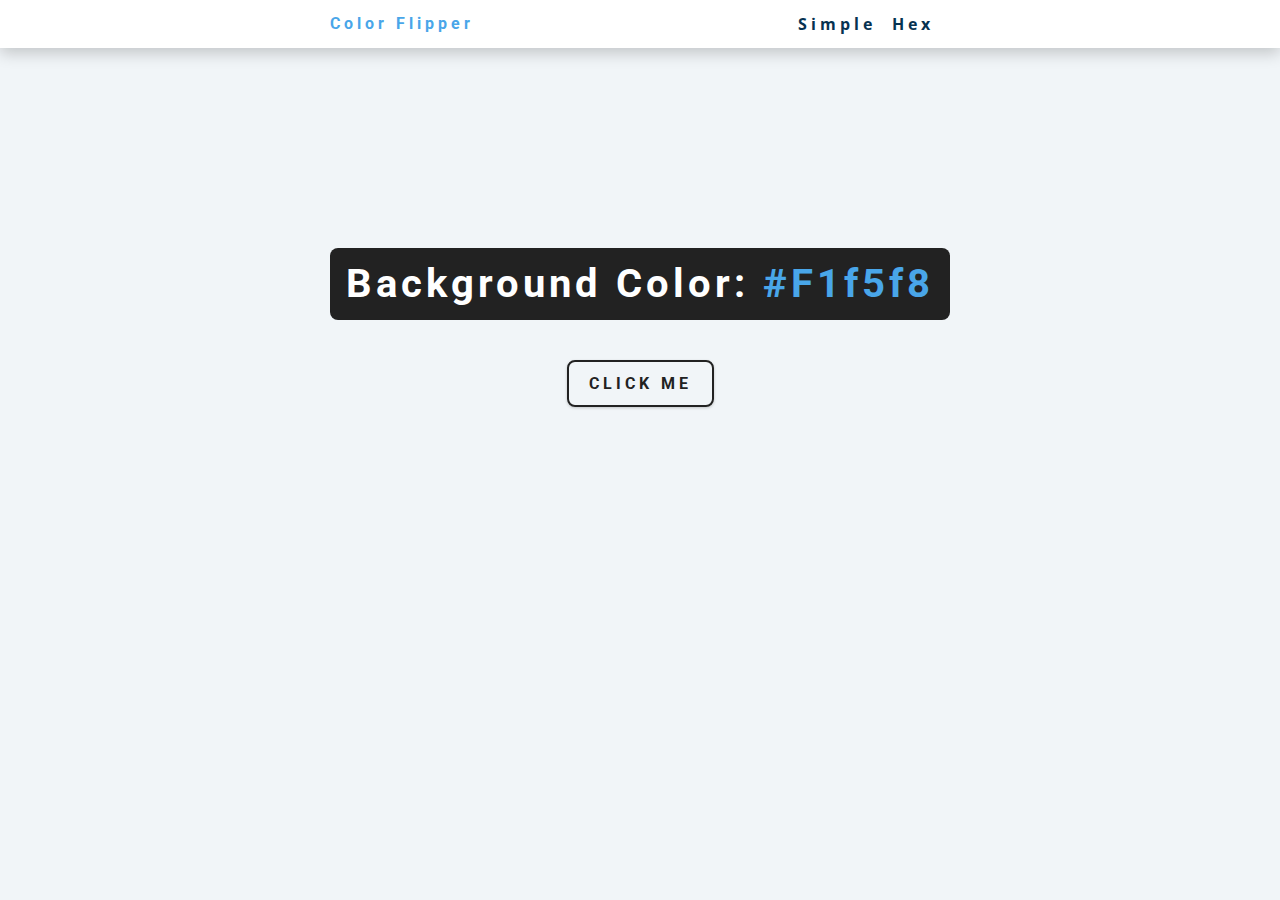
<file: index.html>
<!DOCTYPE html>

<html lang="en">

<head>
    <meta charset="UTF-8" />
    <meta name="viewport" content="width=device-width, initial-scale=1.0" />

    <title>Color Flipper</title>

    <!--styles-->
    <link rel="stylesheet" href="styles.css" />
</head>

<body>

    <nav>
        <div class="nav-center">
            <h4>color flipper</h4>
            <ul class="nav-links">
                <li>
                    <a href="index.html">simple</a>
                </li>
                <li>
                    <a href="hex.html">hex</a>
                </li>
            </ul>
        </div>
    </nav>
    <div class="container">
        <div>
    <h2>background color: <span class="color">#f1f5f8</span></h2>
    <button class="btn btn-hero" id="btn">
        click me
    </button>
        </div>
 
        
    </div>
  



    <!--javascript-->
    <script src="app.js"></script>
</body>

</html>
</file>
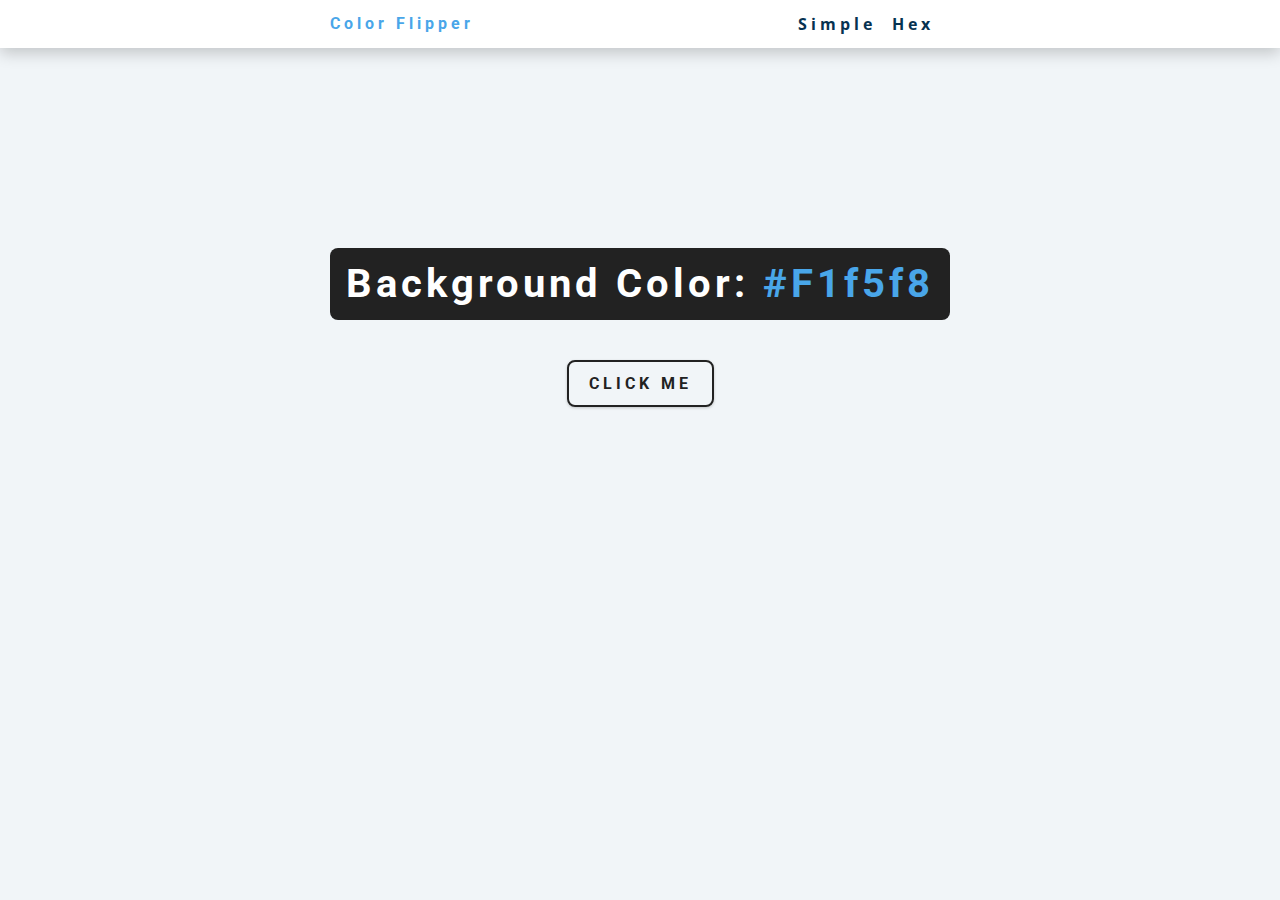
<file: hex.html>
<!DOCTYPE html>
<html lang="en">

<head>
    <meta charset="UTF-8" />
    <meta name="viewport" content="width=device-width,
        initial-scale=1.0" />
    <title>Color Flipper || Hex</title>
    <!-- styles -->
    <link rel="stylesheet" href="styles.css" />

</head>

<body>

    <nav>
        <div class="nav-center">
            <h4>color flipper</h4>
            <ul class="nav-links">
                <li>
                    <a href="index.html">simple</a>
                </li>
                <li>
                    <a href="hex.html">hex</a>
                </li>
            </ul>
        </div>
    </nav>


        <div class="container">
            <div>
                <h2>background color: <span class="color">#f1f5f8</span></h2>
                <button class="btn btn-hero" id="btn">
                    click me
                </button>
            </div>
        
        
        </div>




    <!-- javascript -->
    <script src="hex.js"></script>
</body>

</html>
</file>
<file: styles.css>
/*
=============== 
Fonts
===============
*/
@import url("https://fonts.googleapis.com/css?family=Open+Sans|Roboto:400,700&display=swap");

/*
=============== 
Variables
===============
*/

:root {
  /* dark shades of primary color*/
  --clr-primary-1: hsl(205, 86%, 17%);
  --clr-primary-2: hsl(205, 77%, 27%);
  --clr-primary-3: hsl(205, 72%, 37%);
  --clr-primary-4: hsl(205, 63%, 48%);
  /* primary/main color */
  --clr-primary-5: hsl(205, 78%, 60%);
  /* lighter shades of primary color */
  --clr-primary-6: hsl(205, 89%, 70%);
  --clr-primary-7: hsl(205, 90%, 76%);
  --clr-primary-8: hsl(205, 86%, 81%);
  --clr-primary-9: hsl(205, 90%, 88%);
  --clr-primary-10: hsl(205, 100%, 96%);
  /* darkest grey - used for headings */
  --clr-grey-1: hsl(209, 61%, 16%);
  --clr-grey-2: hsl(211, 39%, 23%);
  --clr-grey-3: hsl(209, 34%, 30%);
  --clr-grey-4: hsl(209, 28%, 39%);
  /* grey used for paragraphs */
  --clr-grey-5: hsl(210, 22%, 49%);
  --clr-grey-6: hsl(209, 23%, 60%);
  --clr-grey-7: hsl(211, 27%, 70%);
  --clr-grey-8: hsl(210, 31%, 80%);
  --clr-grey-9: hsl(212, 33%, 89%);
  --clr-grey-10: hsl(206, 33%, 96%);
  --clr-white: #fff;
  --clr-red-dark: hsl(360, 67%, 44%);
  --clr-red-light: hsl(360, 71%, 66%);
  --clr-green-dark: hsl(125, 67%, 44%);
  --clr-green-light: hsl(125, 71%, 66%);
  --clr-black: #222;
  --ff-primary: "Roboto", sans-serif;
  --ff-secondary: "Open Sans", sans-serif;
  --transition: all 0.3s linear;
  --spacing: 0.25rem;
  --radius: 0.5rem;
  --light-shadow: 0 5px 15px rgba(0, 0, 0, 0.1);
  --dark-shadow: 0 5px 15px rgba(0, 0, 0, 0.2);
  --max-width: 1170px;
  --fixed-width: 620px;
}
/*
=============== 
Global Styles
===============
*/

*,
::after,
::before {
  margin: 0;
  padding: 0;
  box-sizing: border-box;
}
body {
  font-family: var(--ff-secondary);
  background: var(--clr-grey-10);
  color: var(--clr-grey-1);
  line-height: 1.5;
  font-size: 0.875rem;
}
ul {
  list-style-type: none;
}
a {
  text-decoration: none;
}
img:not(.nav-logo) {
  width: 100%;
  display: block;
}

h1,
h2,
h3,
h4 {
  letter-spacing: var(--spacing);
  text-transform: capitalize;
  line-height: 1.25;
  margin-bottom: 0.75rem;
  font-family: var(--ff-primary);
}
h1 {
  font-size: 3rem;
}
h2 {
  font-size: 2rem;
}
h3 {
  font-size: 1.25rem;
}
h4 {
  font-size: 0.875rem;
}
p {
  margin-bottom: 1.25rem;
  color: var(--clr-grey-5);
}
@media screen and (min-width: 800px) {
  h1 {
    font-size: 4rem;
  }
  h2 {
    font-size: 2.5rem;
  }
  h3 {
    font-size: 1.75rem;
  }
  h4 {
    font-size: 1rem;
  }
  body {
    font-size: 1rem;
  }
  h1,
  h2,
  h3,
  h4 {
    line-height: 1;
  }
}
/*  global classes */

.btn {
  font-family: var(--ff-primary);
  text-transform: uppercase;
  background: transparent;
  color: var(--clr-black);
  padding: 0.375rem 0.75rem;
  letter-spacing: var(--spacing);
  display: inline-block;
  font-weight: 700;
  transition: var(--transition);
  font-size: 0.875rem;
  border: 2px solid var(--clr-black);
  cursor: pointer;
  box-shadow: 0 1px 3px rgba(0, 0, 0, 0.2);
  border-radius: var(--radius);
}
.btn:hover {
  color: var(--clr-white);
  background: var(--clr-black);
}
.btn-hero {
  font-size: 1rem;
  padding: 0.75rem 1.25rem;
}
/* section */
.section {
  padding: 5rem 0;
}

.section-center {
  width: 90vw;
  margin: 0 auto;
  max-width: 1170px;
}
@media screen and (min-width: 992px) {
  .section-center {
    width: 95vw;
  }
}
/*
=============== 
Nav
===============
*/
nav {
  background: var(--clr-white);
  height: 3rem;
  display: grid;
  align-items: center;
  box-shadow: var(--dark-shadow);
}
.nav-center {
  width: 90vw;
  max-width: var(--fixed-width);
  margin: 0 auto;
  display: flex;
  align-items: center;
  justify-content: space-between;
}
.nav-center h4 {
  margin-bottom: 0;
  color: var(--clr-primary-5);
}
.nav-links {
  display: flex;
}
nav a {
  text-transform: capitalize;
  font-weight: 700;
  font-size: 1rem;
  color: var(--clr-primary-1);
  letter-spacing: var(--spacing);
  margin-right: 1rem;
}
nav a:hover {
  color: var(--clr-primary-5);
}
/*
=============== 
Container
===============
*/
main {
  min-height: calc(100vh - 3rem);
  display: grid;
  place-items: center;
}
.container {
  text-align: center;
  display: flex;
  justify-content: center;
  align-items: center;
  margin: 200px;
}
.container h2 {
  background: var(--clr-black);
  color: var(--clr-white);
  padding: 1rem;
  border-radius: var(--radius);
  margin-bottom: 2.5rem;
}
.color {
  color: var(--clr-primary-5);
}
</file>
